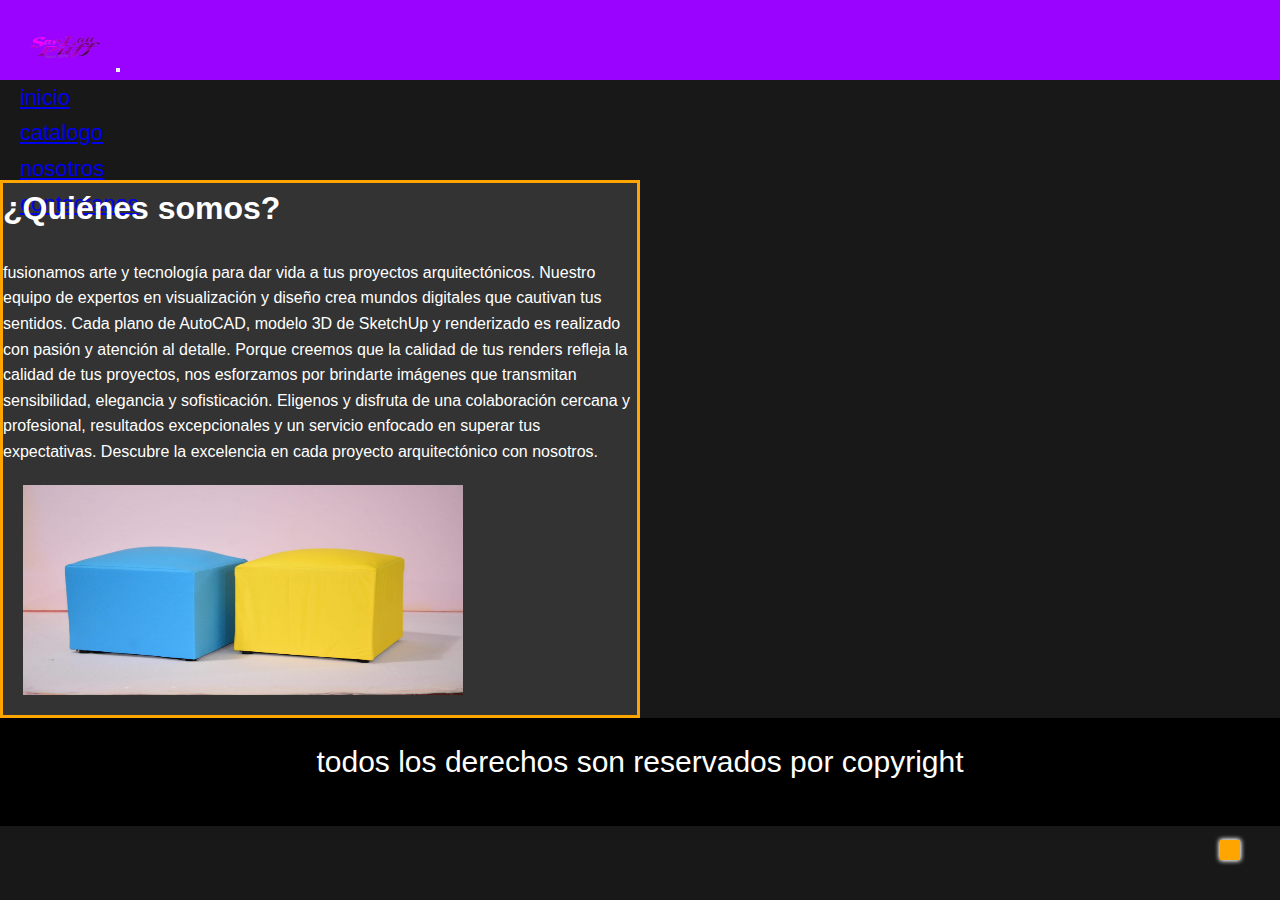
<file: catalogo.html>
<!DOCTYPE html>
<html lang="es">

<head>
    <meta charset="UTF-8">
    <meta http-equiv="X-UA-Compatible" content="IE=edge">
    <meta name="viewport" content="width=device-width, initial-scale=1.0">
    <title>Document</title>
    <link rel="stylesheet" href="https://cdnjs.cloudflare.com/ajax/libs/font-awesome/6.4.0/css/all.min.css"
        integrity="sha512-iecdLmaskl7CVkqkXNQ/ZH/XLlvWZOJyj7Yy7tcenmpD1ypASozpmT/E0iPtmFIB46ZmdtAc9eNBvH0H/ZpiBw=="
        crossorigin="anonymous" referrerpolicy="no-referrer">
    <link rel="stylesheet" href="https://cdn.jsdelivr.net/npm/bootstrap@4.6.2/dist/css/bootstrap.min.css"
        integrity="sha384-xOolHFLEh07PJGoPkLv1IbcEPTNtaed2xpHsD9ESMhqIYd0nLMwNLD69Npy4HI+N" crossorigin="anonymous">

    <link rel="stylesheet" href="https://cdnjs.cloudflare.com/ajax/libs/font-awesome/6.4.0/css/all.min.css"
        integrity="sha512-iecdLmaskl7CVkqkXNQ/ZH/XLlvWZOJyj7Yy7tcenmpD1ypASozpmT/E0iPtmFIB46ZmdtAc9eNBvH0H/ZpiBw=="
        crossorigin="anonymous" referrerpolicy="no-referrer">
    <link rel="stylesheet" href="estios.css">
</head>

<body class="bodi">
    <nav class="header navbar navbar-expand-md  ">
        <!-- Brand -->
        <a class="navbar-brand" href="#"><img src="img/logo-removebg-preview (1).png" alt="60" height="50"
                width="90"></a>

        <!-- Toggler/collapsibe Button -->
        <button class="navbar-toggler" type="button" data-toggle="collapse" data-target="#collapsibleNavbar">
            <span class="navbar-toggler-icon"></span>
        </button>

        <!-- Navbar links -->
        <div class="collapse navbar-collapse" id="collapsibleNavbar">
            <ul class="navbar-nav">
                <li class="nav-item">
                    <a class="nav-link" href="index.html">inicio</a>
                </li>
                <li class="nav-item">
                    <a class="nav-link" href="nosotros.html">catalogo</a>
                </li>
                <li class="nav-item">
                    <a class="nav-link" href="catalogo.html">nosotros</a>
                <li class="nav-item">
                    <a class="nav-link" href="contactanos.html">contactanos</a>

                </li>
            </ul>
        </div>
    </nav>

    <div id="demo" class="carousel slide" data-ride="carousel">

        <!-- Indicators -->
        <ul class="carousel-indicators">
            <li data-target="#demo" data-slide-to="0" class="active"></li>
            <li data-target="#demo" data-slide-to="1"></li>
            <li data-target="#demo" data-slide-to="2"></li>
        </ul>
        </header>


        <div class="fondo-sobrenosotros">

            
                <h1 class="titulo-quienessomos" >¿Quiénes somos?
                </h1>
                <br>
                <p class="texto-quienessomos ">
                    fusionamos arte y tecnología para dar vida a tus proyectos arquitectónicos.
                    Nuestro equipo de expertos en visualización y diseño crea mundos digitales que cautivan tus sentidos.
                    Cada plano de AutoCAD, modelo 3D de SketchUp y renderizado es realizado con pasión y atención al
                    detalle. Porque creemos que la calidad de tus renders refleja la calidad de tus proyectos, nos
                    esforzamos por brindarte imágenes que transmitan sensibilidad, elegancia y sofisticación. Eligenos y
                    disfruta de una colaboración cercana y profesional, resultados excepcionales y un servicio enfocado en
                    superar tus expectativas.
                    Descubre la excelencia en cada proyecto arquitectónico con nosotros.</p>

            
<img class="imagen" src="img/boquita.jpeg" alt="" width="550" height="300">
</div>






























































































































        <footer>
            <p>todos los derechos son reservados por copyright</p>
            <div class="redes">
                <a href="https://es-la.facebook.com/sanlaupuff/"><i class="fa-brands fa-facebook"></i></a>
                <a href="https://wa.link/lddqli"><i class="fa-brands fa-whatsapp"></i><a
                        href="https://www.instagram.com/sanlaupuff/"><i class="fa-brands fa-instagram"></i></a>
            </div>
        </footer>

        <a href="#" class="subir">
            <i class="fa-solid fa-chevron-up"></i>
        </a>

</body>

</html>
</file>
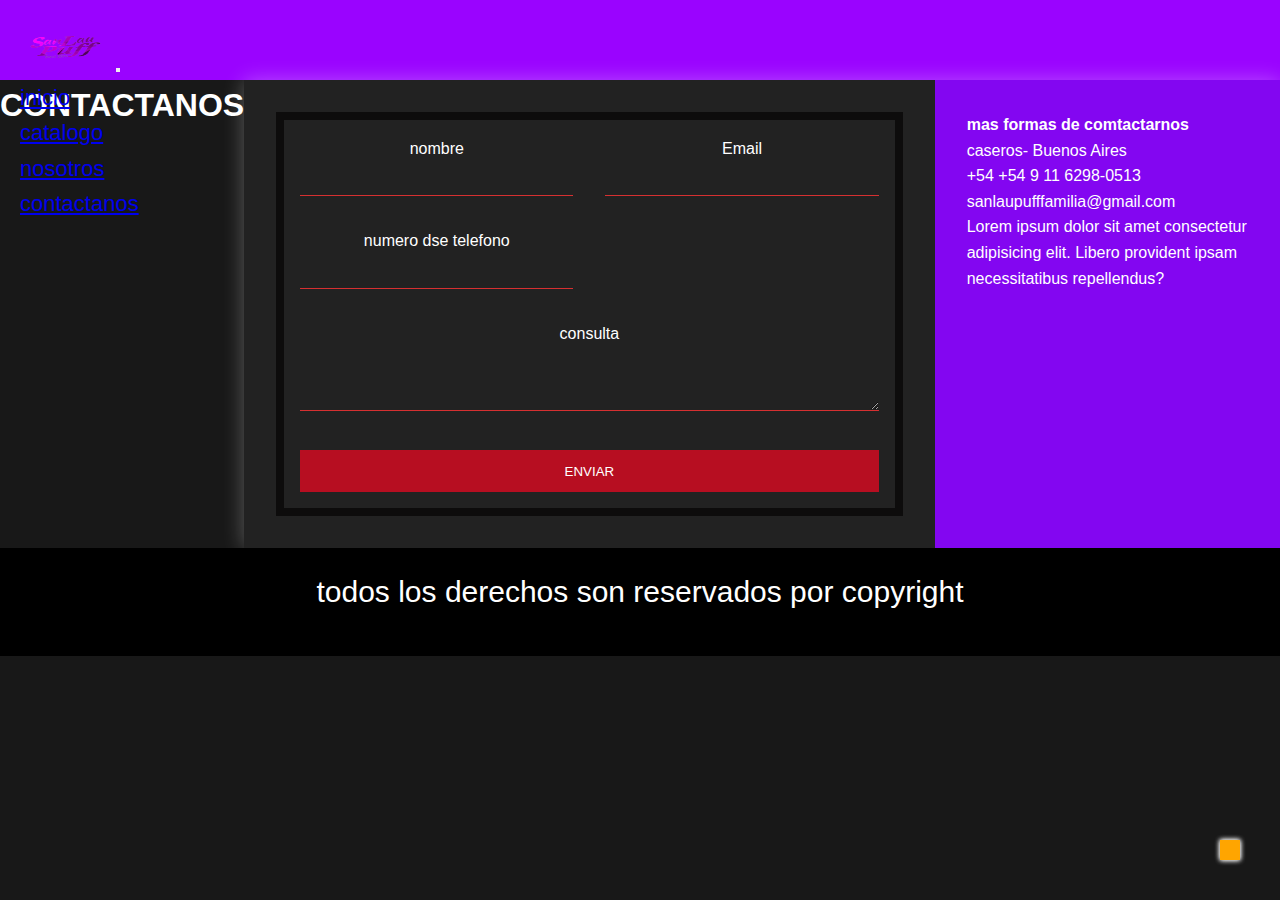
<file: contactanos.html>
<!DOCTYPE html>
<html lang="es">

<head>
    <meta charset="UTF-8">
    <meta http-equiv="X-UA-Compatible" content="IE=edge">
    <meta name="viewport" content="width=device-width, initial-scale=1.0">
    <title>Document</title>
    <link rel="stylesheet" href="https://cdnjs.cloudflare.com/ajax/libs/font-awesome/6.4.0/css/all.min.css"
        integrity="sha512-iecdLmaskl7CVkqkXNQ/ZH/XLlvWZOJyj7Yy7tcenmpD1ypASozpmT/E0iPtmFIB46ZmdtAc9eNBvH0H/ZpiBw=="
        crossorigin="anonymous" referrerpolicy="no-referrer">
    <link rel="stylesheet" href="https://cdn.jsdelivr.net/npm/bootstrap@4.6.2/dist/css/bootstrap.min.css"
        integrity="sha384-xOolHFLEh07PJGoPkLv1IbcEPTNtaed2xpHsD9ESMhqIYd0nLMwNLD69Npy4HI+N" crossorigin="anonymous">

    <link rel="stylesheet" href="https://cdnjs.cloudflare.com/ajax/libs/font-awesome/6.4.0/css/all.min.css"
        integrity="sha512-iecdLmaskl7CVkqkXNQ/ZH/XLlvWZOJyj7Yy7tcenmpD1ypASozpmT/E0iPtmFIB46ZmdtAc9eNBvH0H/ZpiBw=="
        crossorigin="anonymous" referrerpolicy="no-referrer">
    <link rel="stylesheet" href="../estios.css">
</head>

<body>
    <nav class="header navbar navbar-expand-md  ">
        <!-- Brand -->
        <a class="navbar-brand" href="#"><img src="img/logo-removebg-preview (1).png" alt="60" height="50"
                width="90"></a>

        <!-- Toggler/collapsibe Button -->
        <button class="navbar-toggler" type="button" data-toggle="collapse" data-target="#collapsibleNavbar">
            <span class="navbar-toggler-icon"></span>
        </button>

        <!-- Navbar links -->
        <div class="collapse navbar-collapse" id="collapsibleNavbar">
            <ul class="navbar-nav">
                <li class="nav-item">
                    <a class="nav-link" href="index.html">inicio</a>
                </li>
                <li class="nav-item">
                    <a class="nav-link" href="nosotros.html">catalogo</a>
                </li>
                <li class="nav-item">
                    <a class="nav-link" href="catalogo.html">nosotros</a>
                <li class="nav-item">
                    <a class="nav-link" href="contactanos.html">contactanos</a>

                </li>
            </ul>
        </div>
    </nav>

    <div id="demo" class="carousel slide" data-ride="carousel">

        <!-- Indicators -->
        <ul class="carousel-indicators">
            <li data-target="#demo" data-slide-to="0" class="active"></li>
            <li data-target="#demo" data-slide-to="1"></li>
            <li data-target="#demo" data-slide-to="2"></li>
        </ul>











        <div class="content">

            <h1 class="logo">Contactanos</h1>

            <div class="contact-wrapper animated bounceInUp">
                <div class="contact-form">
                    
                    <form action="">
                        <p>
                            <label>nombre</label>
                            <input type="text" name="fullname">
                        </p>
                        <p>
                            <label>Email</label>
                            <input type="email" name="email">
                        </p>
                        <p>
                            <label>numero dse telefono</label>
                            <input type="tel" name="phone">
                        </p>
                        
                        <p class="block">
                            <label>consulta</label>
                            <textarea name="message" rows="3"></textarea>
                        </p>
                        <p class="block">
                            <button>
                                enviar
                            </button>
                        </p>
                    </form>
                </div>
                <div class="contact-info">
                    <h4>mas formas de comtactarnos</h4>
                    <ul>
                        <li><i class="fas fa-map-marker-alt"></i> caseros- Buenos Aires</li>
                        <li><i class="fas fa-phone"></i> +54 +54 9 11 6298-0513</li>
                        <li><i class="fas fa-envelope-open-text"></i> sanlaupufffamilia@gmail.com</li>
                    </ul>
                    <p>Lorem ipsum dolor sit amet consectetur adipisicing elit. Libero provident ipsam necessitatibus
                        repellendus?</p>
                    <p></p>
                </div>
            </div>

        </div>



















        <footer>
            <p>todos los derechos son reservados por copyright</p>
            <div class="redes">
                <a href="https://es-la.facebook.com/sanlaupuff/"><i class="fa-brands fa-facebook"></i></a>
                <a href="https://wa.link/lddqli"><i class="fa-brands fa-whatsapp"></i><a
                        href="https://www.instagram.com/sanlaupuff/"><i class="fa-brands fa-instagram"></i></a>
            </div>
        </footer>
        <a href="#" class="subir">
            <i class="fa-solid fa-chevron-up"></i>
        </a>
</body>

</html>
</file>
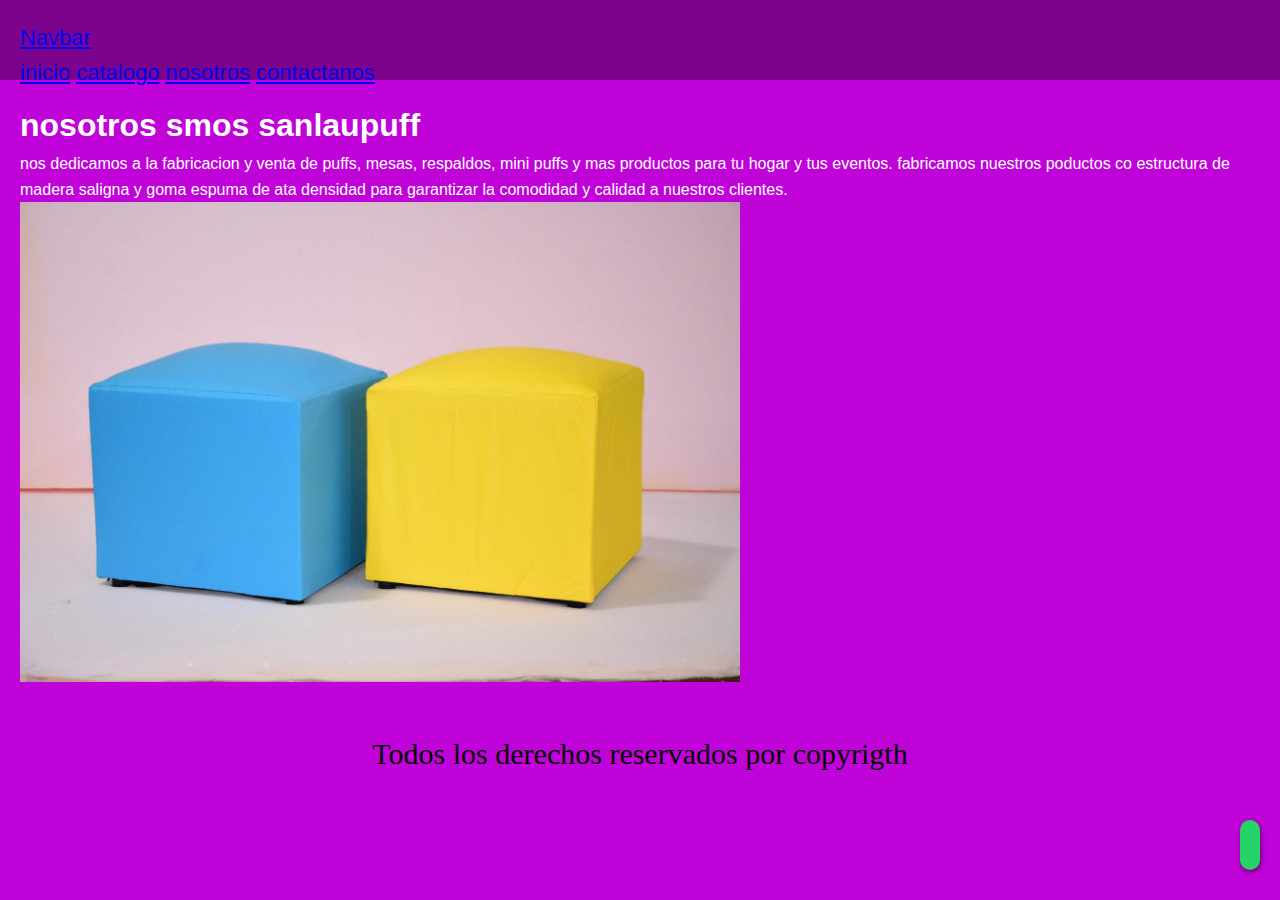
<file: pages/catalogo.html>
<!DOCTYPE html>
<html lang="es">

<head>
    <meta charset="UTF-8">
    <meta http-equiv="X-UA-Compatible" content="IE=edge">
    <meta name="viewport" content="width=device-width, initial-scale=1.0">
    <title>Document</title>
    <link rel="stylesheet" href="https://cdnjs.cloudflare.com/ajax/libs/font-awesome/6.4.0/css/all.min.css"
        integrity="sha512-iecdLmaskl7CVkqkXNQ/ZH/XLlvWZOJyj7Yy7tcenmpD1ypASozpmT/E0iPtmFIB46ZmdtAc9eNBvH0H/ZpiBw=="
        crossorigin="anonymous" referrerpolicy="no-referrer">
    <link href="https://cdn.jsdelivr.net/npm/bootstrap@5.3.0/dist/css/bootstrap.min.css" rel="stylesheet"
        integrity="sha384-9ndCyUaIbzAi2FUVXJi0CjmCapSmO7SnpJef0486qhLnuZ2cdeRhO02iuK6FUUVM" crossorigin="anonymous">
    <script src="https://cdn.jsdelivr.net/npm/bootstrap@5.3.0/dist/js/bootstrap.bundle.min.js"
        integrity="sha384-geWF76RCwLtnZ8qwWowPQNguL3RmwHVBC9FhGdlKrxdiJJigb/j/68SIy3Te4Bkz"
        crossorigin="anonymous"></script>

    <link rel="stylesheet" href="https://cdnjs.cloudflare.com/ajax/libs/font-awesome/6.4.0/css/all.min.css"
        integrity="sha512-iecdLmaskl7CVkqkXNQ/ZH/XLlvWZOJyj7Yy7tcenmpD1ypASozpmT/E0iPtmFIB46ZmdtAc9eNBvH0H/ZpiBw=="
        crossorigin="anonymous" referrerpolicy="no-referrer">
    <link rel="stylesheet" href="../estilos.css">
</head>

<body>
    <nav class="header navbar navbar-expand-lg bg-body-tertiary">
        <div class="container-fluid">
            <a class="navbar-brand" href="#">Navbar</a>
            <button class="navbar-toggler" type="button" data-bs-toggle="collapse" data-bs-target="#navbarNavAltMarkup"
                aria-controls="navbarNavAltMarkup" aria-expanded="false" aria-label="Toggle navigation">
                <span class="navbar-toggler-icon"></span>
            </button>
            <div class="collapse navbar-collapse" id="navbarNavAltMarkup">
                <div class="navbar-nav">
                    <a class="nav-link active" aria-current="page" href="../index.html">inicio</a>
                    <a class="nav-link" href="nosotros.html">catalogo</a>
                    <a class="nav-link" href="catalogo.html">nosotros</a>
                    <a class="nav-link " href="contactanos.html">contactanos</a>
                </div>
            </div>
        </div>
    </nav>
    


    </div>
    <div class=" my-5">
        <div class="row p-4 pb-0 pe-lg-0 pt-lg-5 align-items-center rounded-3 border shadow-lg">
            <div class="col-lg-7 p-3 p-lg-5 pt-lg-3">
                <h1 class="display-4 fw-bold lh-1 text-body-emphasis">
                    <font style="vertical-align: inherit;">
                        <font style="vertical-align: inherit;">nosotros smos sanlaupuff</font>
                    </font>
                </h1>
                <p class="lead">
                    <font style="vertical-align: inherit;">
                        <font style="vertical-align: inherit;">nos dedicamos a la fabricacion y venta de puffs, mesas, respaldos, mini puffs y mas productos para tu hogar y tus eventos.
                            fabricamos nuestros poductos co estructura de madera saligna y goma espuma de ata densidad para garantizar la comodidad y calidad a nuestros clientes.
                            
                    </font>
                </p>

            </div>
            <div class="col-lg-4 offset-lg-1 p-0 overflow-hidden shadow-lg">
                <img class="rounded-lg-3" src="../img/boquita.jpeg" alt="" width="720">
            </div>
        </div>
    </div>




























































































































<!-- boton what's app | linea en scss: 1149  -->
<aside>
    <a href="https://wa.me/+5491162980513" class="whatsapp-button animate__animated animate__bounceInUp animate__faster"
        target="_blank">
        <i class="fa-brands fa-whatsapp fa-2xl" style="color: white;"></i>
    </a>
</aside>

    <!-- footer-->

    <footer>
        <p>Todos los derechos reservados por copyrigth</p>
        <div class="redes">
            <a href="https://www.facebook.com/profile.php?id=100054760510126"><i class="fa-brands fa-facebook"></i></a>
            <a href="https://www.instagram.com/sanlaupuff/"><i class="fa-brands fa-instagram"></i></a>
            <a href="https://walink.co/624b8c"><i class="fa-brands fa-whatsapp"></i></a>
        </div>
    </footer>
    <script src="https://cdn.jsdelivr.net/npm/jquery@3.5.1/dist/jquery.slim.min.js"
        integrity="sha384-DfXdz2htPH0lsSSs5nCTpuj/zy4C+OGpamoFVy38MVBnE+IbbVYUew+OrCXaRkfj"
        crossorigin="anonymous"></script>
    <script src="https://cdn.jsdelivr.net/npm/popper.js@1.16.1/dist/umd/popper.min.js"
        integrity="sha384-9/reFTGAW83EW2RDu2S0VKaIzap3H66lZH81PoYlFhbGU+6BZp6G7niu735Sk7lN"
        crossorigin="anonymous"></script>
    <script src="https://cdn.jsdelivr.net/npm/bootstrap@4.6.2/dist/js/bootstrap.min.js"
        integrity="sha384-+sLIOodYLS7CIrQpBjl+C7nPvqq+FbNUBDunl/OZv93DB7Ln/533i8e/mZXLi/P+"
        crossorigin="anonymous"></script>

</body>

</html>
</file>
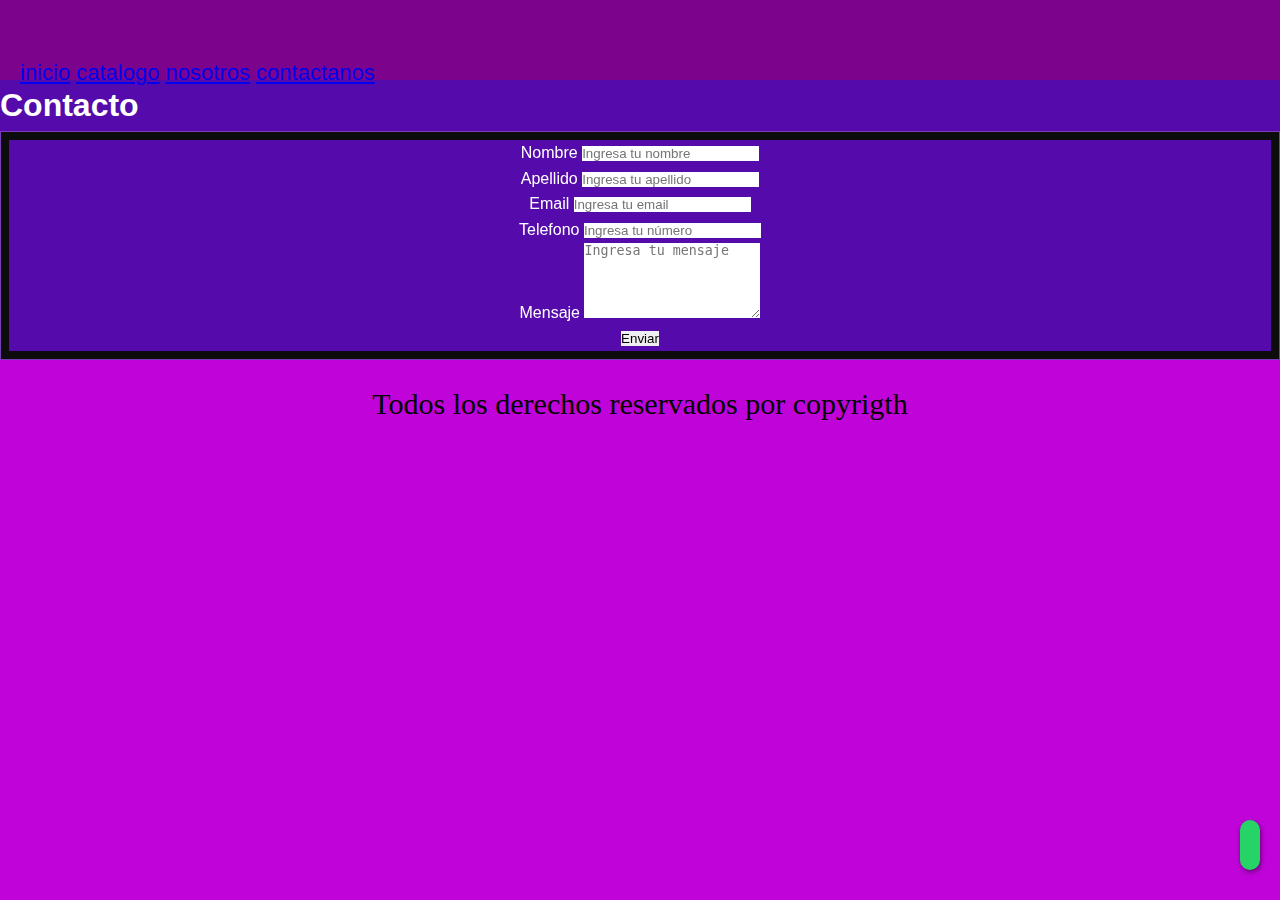
<file: pages/contactanos.html>
<!DOCTYPE html>
<html lang="es">

<head>
    <meta charset="UTF-8">
    <meta name="viewport" content="width=device-width, initial-scale=1.0">
    <meta name="description"
        content="¡Ponte en contacto con nosotros a través de nuestra página de contacto para cualquier consulta, sugerencia o colaboración relacionada con videojuegos. Estamos aquí para ayudarte y brindarte la mejor experiencia posible!">
    <meta name="keywords"
        content="Contacto,Consultas de videojuegos,Soporte de videojuegos,Comunicación de usuarios,Equipo de soporte,Asistencia de videojuegos,Formulario de contacto">
    <title>sanlaupuff| Contacto</title>
    <link rel="icon" href="../img/logo-removebg-preview (1).png">
    <!-- font nav bar -->
    <link rel="preconnect" href="https://fonts.googleapis.com">
    <link rel="preconnect" href="https://fonts.gstatic.com" crossorigin>
    <link href="https://fonts.googleapis.com/css2?family=Roboto:wght@500&display=swap" rel="stylesheet">
    <!-- font categoria -->
    <link rel="preconnect" href="https://fonts.googleapis.com">
    <link rel="preconnect" href="https://fonts.gstatic.com" crossorigin>
    <link href="https://fonts.googleapis.com/css2?family=Roboto+Condensed:ital,wght@1,300&display=swap"
        rel="stylesheet">
    <!-- font awesome -->
    <link rel="stylesheet" href="https://cdnjs.cloudflare.com/ajax/libs/font-awesome/6.4.0/css/all.min.css"
        integrity="sha512-iecdLmaskl7CVkqkXNQ/ZH/XLlvWZOJyj7Yy7tcenmpD1ypASozpmT/E0iPtmFIB46ZmdtAc9eNBvH0H/ZpiBw=="
        crossorigin="anonymous" referrerpolicy="no-referrer" />
    <!-- animate.style css -->
    <link rel="stylesheet" href="https://cdnjs.cloudflare.com/ajax/libs/animate.css/4.1.1/animate.min.css">
    <!-- aos animated css -->
    <link href="https://unpkg.com/aos@2.3.1/dist/aos.css" rel="stylesheet">
    <!-- bootstrap css -->
    <link href="https://cdn.jsdelivr.net/npm/bootstrap@5.2.3/dist/css/bootstrap.min.css" rel="stylesheet"
        integrity="sha384-rbsA2VBKQhggwzxH7pPCaAqO46MgnOM80zW1RWuH61DGLwZJEdK2Kadq2F9CUG65" crossorigin="anonymous">
    <link rel="stylesheet" href="../estilos.css">

<body class="d-flex flex-column min-vh-100">
    <nav class="header navbar navbar-expand-lg bg-body-tertiary">
        <div class="container-fluid">
            <a class="navbar-brand sanlaupuff" href="#">Sanlaupuff</a>
            <button class="navbar-toggler" type="button" data-bs-toggle="collapse" data-bs-target="#navbarNavAltMarkup"
                aria-controls="navbarNavAltMarkup" aria-expanded="false" aria-label="Toggle navigation">
                <span class="navbar-toggler-icon"></span>
            </button>
            <div class="collapse navbar-collapse" id="navbarNavAltMarkup">
                <div class="navbar-nav">
                    <a class="nav-link active" aria-current="page" href="../index.html">inicio</a>
                    <a class="nav-link" href="nosotros.html">catalogo</a>
                    <a class="nav-link" href="catalogo.html">nosotros</a>
                    <a class="nav-link " href="contactanos.html">contactanos</a>
                </div>
            </div>
        </div>
    </nav>
    





    <div class="contacto">
        <div class="container-fluid text-center">
            <h1 class="title-pages2">Contacto</h1>
        </div>
        <div class="container aos-init aos-animate" data-aos="zoom-in">
            <div class="row justify-content-center">
                <div class="col-md-6">
                    <form>
                        <div class="mb-3">
                            <label for="nombre" class="form-label">Nombre</label>
                            <input type="text" class="form-control" id="nombre" placeholder="Ingresa tu nombre">
                        </div>
                        <div class="mb-3">
                            <label for="apellido" class="form-label">Apellido</label>
                            <input type="text" class="form-control" id="apellido" placeholder="Ingresa tu apellido">
                        </div>
                        <div class="mb-3">
                            <label for="email" class="form-label ">Email</label>
                            <input type="email" class="form-control" id="email" placeholder="Ingresa tu email">
                        </div>
                        <div class="mb-3">
                            <label for="telefono" class="form-label">Telefono</label>
                            <input type="text" class="form-control" id="telefono" placeholder="Ingresa tu número">
                        </div>
                        <div class="mb-3">
                            <label for="mensaje" class="form-label">Mensaje</label>
                            <textarea class="form-control" id="mensaje" rows="5"
                                placeholder="Ingresa tu mensaje"></textarea>
                        </div>
                        <div class="d-flex justify-content-center">
                            <a href="#"><button type="submit" class="btn btn-secondary mb-5">Enviar</button></a>
                        </div>
                    </form>
                </div>
            </div>
        </div>
    </div>
















    <!-- boton what's app | linea en scss: 1149  -->
    <aside>
        <a href="https://wa.me/+5491162980513"
            class="whatsapp-button animate__animated animate__bounceInUp animate__faster" target="_blank">
            <i class="fa-brands fa-whatsapp fa-2xl" style="color: white;"></i>
        </a>
    </aside>

    <!--foteer-->
    <footer>
        <p>Todos los derechos reservados por copyrigth</p>
        <div class="redes">
            <a href="https://www.facebook.com/profile.php?id=100054760510126"><i class="fa-brands fa-facebook"></i></a>
            <a href="https://www.instagram.com/sanlaupuff/"><i class="fa-brands fa-instagram"></i></a>
            <a href="https://walink.co/624b8c"><i class="fa-brands fa-whatsapp"></i></a>
        </div>
    </footer>
    <script src="https://cdn.jsdelivr.net/npm/jquery@3.5.1/dist/jquery.slim.min.js"
        integrity="sha384-DfXdz2htPH0lsSSs5nCTpuj/zy4C+OGpamoFVy38MVBnE+IbbVYUew+OrCXaRkfj"
        crossorigin="anonymous"></script>
    <script src="https://cdn.jsdelivr.net/npm/popper.js@1.16.1/dist/umd/popper.min.js"
        integrity="sha384-9/reFTGAW83EW2RDu2S0VKaIzap3H66lZH81PoYlFhbGU+6BZp6G7niu735Sk7lN"
        crossorigin="anonymous"></script>
    <script src="https://cdn.jsdelivr.net/npm/bootstrap@4.6.2/dist/js/bootstrap.min.js"
        integrity="sha384-+sLIOodYLS7CIrQpBjl+C7nPvqq+FbNUBDunl/OZv93DB7Ln/533i8e/mZXLi/P+"
        crossorigin="anonymous"></script>


</body>

</html>
</file>
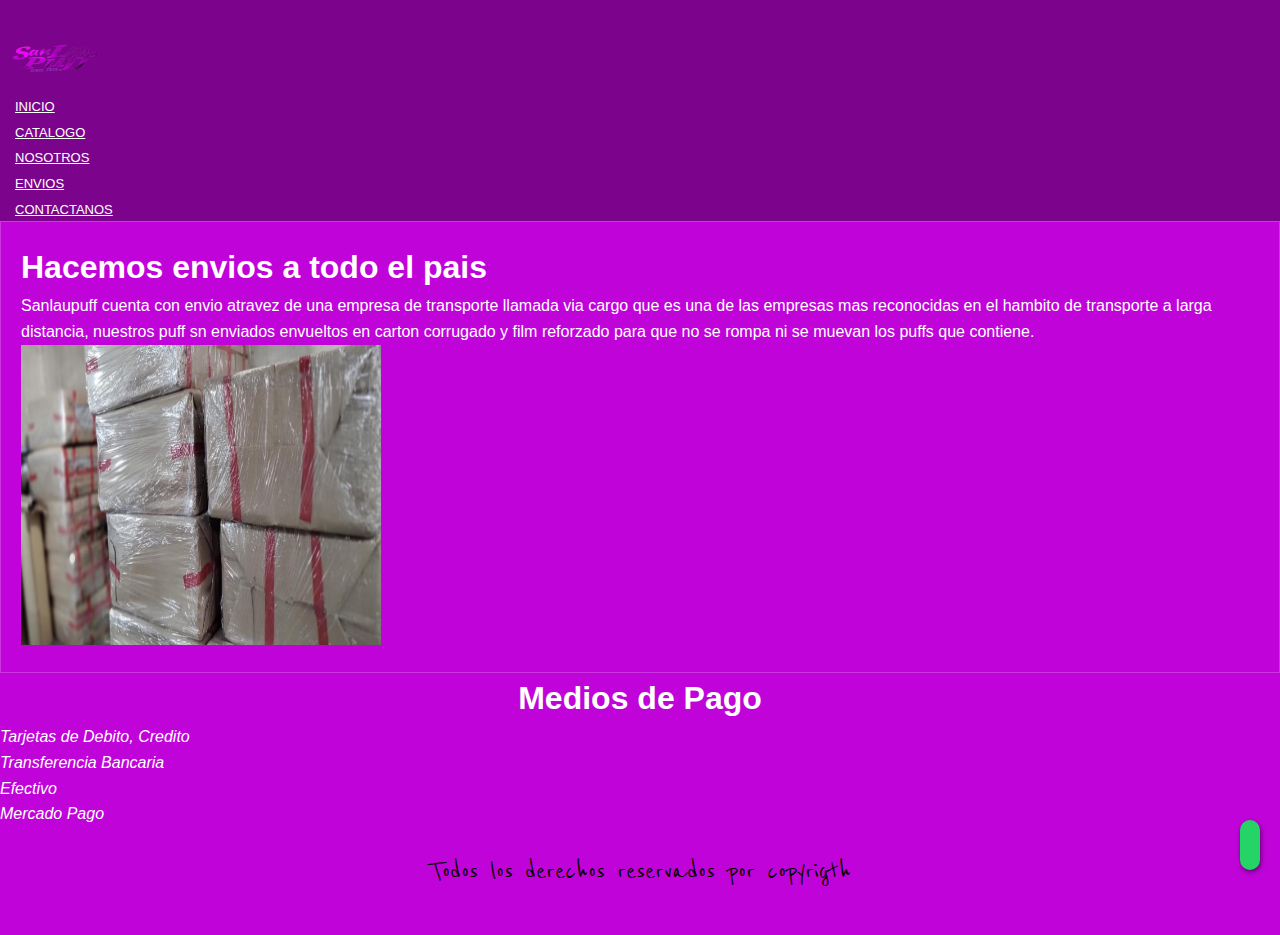
<file: pages/envios.html>
<!DOCTYPE html>
<html lang="en">

<head>
    <meta charset="UTF-8">
    <meta name="viewport" content="width=device-width, initial-scale=1.0">
    <meta name="author" content="SANLAUPUFF">
    <meta name="keywords" content="sanlaupuff, envios, informacion, seguridad, cliente, calidad, todo, el, pais, puff, familia, emprendimiento, familiar">
    <meta name="descripcion." content="SANLAUPUFF HACE ENVIOS A TODO EL PAIS ATRAVEZ DE VIA CARGO UNA EMPRESA ARGENTINA CON MAS DE 50 AÑOS DE EXPERIENSIA EN EL RUBRO, NUESTROS PUFF SE ENVIEN EMBUELTOS EN FILM Y CARTON CORRUGADO">
    <link rel="preconnect" href="https://fonts.googleapis.com">
    <link rel="preconnect" href="https://fonts.gstatic.com" crossorigin="">
    <link href="https://fonts.googleapis.com/css2?family=Caveat+Brush&amp;display=swap" rel="stylesheet">
    <link rel="preconnect" href="https://fonts.googleapis.com">
    <link rel="preconnect" href="https://fonts.gstatic.com" crossorigin="">
    <link
        href="https://fonts.googleapis.com/css2?family=Caveat+Brush&amp;family=Homemade+Apple&amp;family=Reenie+Beanie&amp;display=swap"
        rel="stylesheet">
    <link rel="stylesheet" href="https://cdnjs.cloudflare.com/ajax/libs/font-awesome/6.4.0/css/all.min.css"
        integrity="sha512-iecdLmaskl7CVkqkXNQ/ZH/XLlvWZOJyj7Yy7tcenmpD1ypASozpmT/E0iPtmFIB46ZmdtAc9eNBvH0H/ZpiBw=="
        crossorigin="anonymous" referrerpolicy="no-referrer">
    <link rel="stylesheet" href="https://cdn.jsdelivr.net/npm/bootstrap@4.6.2/dist/css/bootstrap.min.css"
        integrity="sha384-xOolHFLEh07PJGoPkLv1IbcEPTNtaed2xpHsD9ESMhqIYd0nLMwNLD69Npy4HI+N" crossorigin="anonymous">
    <link rel="icon" href="../img/logo-removebg-preview (1).png">
    <link href="https://cdn.jsdelivr.net/npm/bootstrap@5.3.0/dist/css/bootstrap.min.css" rel="stylesheet"
        integrity="sha384-9ndCyUaIbzAi2FUVXJi0CjmCapSmO7SnpJef0486qhLnuZ2cdeRhO02iuK6FUUVM" crossorigin="anonymous">
    <link rel="stylesheet" href="../estilos.css">
    <title>envios/sanlaupuff</title>
</head>

<body>
    <nav class="navbar navbar-expand-md navbar-light sticky-top shadow">
        <div class="container-fluid">
            <button class="navbar-toggler " type="button" data-bs-toggle="collapse" data-bs-target="#navbar-toggler"
                aria-controls="navbarTogglerDemo01" aria-expanded="false" aria-label="Toggle navigation">
                <span class="navbar-toggler-icon"></span>
            </button>
            <div class="navbar-collapse collapse" id="navbar-toggler">
                <a class="navbar-brand" href="#">
                    <img src="../img/logo-removebg-preview (1).png" width="110" height="60" alt="">
                </a>
                <ul class="navbar-nav d-flex justify-content-center align-items-center">
                    <li class="nav-item">
                        <a class="nav-link" aria-current="" href="../index.html">Inicio</a>
                    </li>
                    <li class="nav-item">
                        <a class="nav-link" href="nosotros.html">Catalogo</a>
                    </li>
                    <li class="nav-item">
                        <a class="nav-link" href="catalogo.html">Nosotros</a>
                    </li>
                    <li class="nav-item">
                        <a class="nav-link" href="#">Envios</a>
                    </li>
                    <li class="nav-item"><a class="nav-link" href="contactanos.html">Contactanos</a>
                    </li>
                </ul>
            </div>
        </div>
    </nav>


    <div class="container my-5">
        <div class="row p-4 pb-0 pe-lg-0 pt-lg-5 align-items-center rounded-3 border shadow-lg">
            <div class="col-lg-7 p-3 p-lg-5 pt-lg-3">
                <h1 class="display-4 fw-bold lh-1 text-body-emphasis">
                    <font style="vertical-align: inherit;">
                        <font style="vertical-align: inherit;">Hacemos envios a todo el pais</font>
                    </font>
                </h1>
                <p class="lead">
                    <font style="vertical-align: inherit;">
                        <font style="vertical-align: inherit;">Sanlaupuff cuenta con envio atravez de una empresa de transporte llamada via cargo que es una de las empresas mas reconocidas en el hambito de transporte a larga distancia, nuestros puff sn enviados envueltos en carton corrugado y film reforzado para que no se rompa ni se muevan los puffs que contiene.</font>
                    </font>
                </p>

            </div>
            <div class="col-lg-4 offset-lg-1 p-0  shadow-lg">
                <img class="rounded-lg-3 img-fluid" src="../img/bultos.jpeg" alt="" height="300" width="360">
            </div>
        </div>
    </div>




    <section class="seccion-clara cuerpo align-items-stretch">
        <div class="cuerpo-principal d-flex flex-column justify-content-center align-items-center">
            
            <h1 class="oscuro">Medios de Pago</h1>

        </div>
    </section>

    <div class="cuerpo-principal d-flex flex-column justify-content-center align-items-center text-center">
        
        <i class="bi bi-credit-card">
            <p>Tarjetas de Debito, Credito</p>
        </i>
        <i class="bi bi-bank">
            <p>Transferencia Bancaria</p>
        </i>
        <i class="bi bi-cash-coin">
            <p>Efectivo</p>
        </i>
        <i class="bi bi-piggy-bank">
            <p>Mercado Pago</p>
        </i>
    </div>















<!-- boton what's app | linea en scss: 1149  -->
<aside>
    <a href="https://wa.me/+5491162980513" class="whatsapp-button animate__animated animate__bounceInUp animate__faster"
        target="_blank">
        <i class="fa-brands fa-whatsapp fa-2xl" style="color: white;"></i>
    </a>
</aside>

    <!-- footer-->

    <footer>
        <p>Todos los derechos reservados por copyrigth</p>
        <div class="redes">
            <a href="https://www.facebook.com/profile.php?id=100054760510126"><i class="fa-brands fa-facebook"></i></a>
            <a href="https://www.instagram.com/sanlaupuff/"><i class="fa-brands fa-instagram"></i></a>
            <a href="https://walink.co/624b8c"><i class="fa-brands fa-whatsapp"></i></a>
        </div>
    </footer>
    <script src="https://cdn.jsdelivr.net/npm/jquery@3.5.1/dist/jquery.slim.min.js"
        integrity="sha384-DfXdz2htPH0lsSSs5nCTpuj/zy4C+OGpamoFVy38MVBnE+IbbVYUew+OrCXaRkfj"
        crossorigin="anonymous"></script>
    <script src="https://cdn.jsdelivr.net/npm/popper.js@1.16.1/dist/umd/popper.min.js"
        integrity="sha384-9/reFTGAW83EW2RDu2S0VKaIzap3H66lZH81PoYlFhbGU+6BZp6G7niu735Sk7lN"
        crossorigin="anonymous"></script>
    <script src="https://cdn.jsdelivr.net/npm/bootstrap@4.6.2/dist/js/bootstrap.min.js"
        integrity="sha384-+sLIOodYLS7CIrQpBjl+C7nPvqq+FbNUBDunl/OZv93DB7Ln/533i8e/mZXLi/P+"
        crossorigin="anonymous"></script>
        <script src="https://cdn.jsdelivr.net/npm/bootstrap@5.3.1/dist/js/bootstrap.bundle.min.js" integrity="sha384-HwwvtgBNo3bZJJLYd8oVXjrBZt8cqVSpeBNS5n7C8IVInixGAoxmnlMuBnhbgrkm" crossorigin="anonymous"></script>


</body>

</html>
</file>
<file: estios.css>
* {
    margin: 0;
    padding: 0;
    box-sizing: border-box;
}

body {
    background-color: #7B2CBF;
}


.puffs-adultos {
    width: 100%;
    min-height: 200px;
    background-color: #ffffff;
}



h3 {
    font-family: Verdana, Geneva, Tahoma, sans-serif;
    font-size: 25px;
    text-transform: uppercase;
    margin-bottom: 25px;
}


.header {
    background-color: rgb(154, 3, 255);
    height: 80px;
    width: 100%;
    padding: 20px;
    font-size: 22px;
    font-family: Verdana, Geneva, Tahoma, sans-serif;
}

h2 {
    text-align: center;
    background-color: green;
    color: #fff;
    padding: 20px;
}











.img {
    border: 00;
    padding: 0%;
}

.datos {
    display: flex;
    display: inline-flex;
}



.barra ul li {
    list-style: none;
    display: inline-block;
}



.barra {
    float: right;
}


.logo {
    float: left;
    font-weight: bold;
    text-transform: uppercase;
    color: #fff;
}


.barra a {
    color: #fff;
    text-decoration: none;
}



img {
    border: #2c27bc;
}


h2 {
    background-color: orange;
    text-align: center;
    font-family: Verdana, Geneva, Tahoma, sans-serif;
    padding: 20px;
    text-transform: uppercase;
}


.cabeseros {
    background-color: #e0aaff;
    border: 10px solid rgb(92, 53, 232);
    height: 500px;
    width: 400px;
    border: #c77dff #7B2CBF rgb(138, 81, 191) rgb(134, 28, 205);
}

.sec2 {
    color: #7B2CBF;
    text-align: center;
    size: 15px;
    font-size: 25px;
    ;
}

form {
    text-align: center;
    text-decoration: #e0aaff;

    display: flexbox;
    margin-top: 0em;
    border: 8px solid#0d0c0c;


}

iframe {
    text-decoration: solid;
}

h2 {
    text-align: center;
    background-color: rgb(82, 1, 152);
    color: #fff;
    padding: 20px;
}


* {
    margin: 0;
    padding: 0;
    box-sizing: border-box;
}

hoja de estilo de user-agent div {
    display: block;
}

:host,
:root {
    --fa-style-family-classic: "Font Awesome 6 Free";
    --fa-font-solid: normal 900 1em/1 "Font Awesome 6 Free";
}

:host,
:root {
    --fa-font-regular: normal 400 1em/1 "Font Awesome 6 Free";
}

:host,
:root {
    --fa-style-family-brands: "Font Awesome 6 Brands";
    --fa-font-brands: normal 400 1em/1 "Font Awesome 6 Brands";
}


.sec {
    background-color: #333;
    width: 100%;
    height: 700px;
}


footer {
    height: auto;
    width: 100%;
    background-color: #000;
    color: #fff;
    text-align: center;
    padding: 20px;
    font-size: 30px;
    font-family: Verdana, Geneva, Tahoma, sans-serif;
}

footer p {
    margin-bottom: 20px;
}

.fa-brands,
.fab {
    font-weight: 400;
}

.subir {
    position: fixed;
    right: 40px;
    bottom: 40px;
    background-color: orange;
    padding: 10px;
    box-shadow: 0 0 5px #fff, 0 0 5px #fff;
    color: #fff;
}


h2 {
    text-align: center;
    font-family: Verdana, Geneva, Tahoma, sans-serif;
    padding: 20px;
    text-transform: uppercase;
}



section {
    display: flex;
    justify-content: center;

    gap: 20px;
}

.card {
    width: 30%;
    background-color: #333;
    color: #fff;
    padding: 20px;
    border: 3px solid orange;
}

.card__img {
    height: 450px;
    background-image: url(img/rojo.jpeg);
    background-size: cover;
    background-position: center;
}

.card-1 {
    background-image: url(img/puff\ violeta.JPG);

}

.card-4 {
    background-image: url(img/verde\ editado.jpeg);

}

.card-3 {
    background-image: url(img/mesas\ 3\ colores.jpeg);
}

.card-2 {
    background-image: url(img/boca.JPG);


}

.card-5 {
    background-image: url(img/juego\ blanco.JPG);

}

.card-6 {
    background-image: url(img/aqua\ a\ rallas.jpeg);


}

.card-7 {
    background-image: url(img/chenill\ aqua\ puff.JPG);


}

.card-8 {
    background-image: url(img/juego\ rojo.JPG);


}

.card-9 {
    background-image: url(img/puff\ amarillo.JPG);


}

.card__title {
    text-align: center;
    color: orange;
    text-transform: uppercase;
    font-family: Verdana, Geneva, Tahoma, sans-serif;
    font-size: 25px;
    margin-bottom: 15px;
}

.card__desc {
    font-family: 'Gill Sans', 'Gill Sans MT', Calibri, 'Trebuchet MS', sans-serif;
    text-align: justify;
    margin-bottom: 15px;
}

.card__boton {
    color: #fff;
    text-decoration: none;
    background-color: orange;
    text-shadow: 0 0 5px #000;
    width: 100%;
    display: block;
    text-align: center;
    padding: 10px;
}

.card__boton:hover {
    background-color: #000;
}

.card--xl {
    width: 100%;
}

.card__boton--md {

    text-transform: uppercase;
}

.card__img--img1 {
    background-image: url(img/man-gbfe96f147_1920.jpg);
    border: 3px solid orange;
    height: 350px;
}

.card--md {
    width: 50%;
}

.galeria {
    width: 100%;
    background-color: gray;
    display: flex;
    flex-wrap: wrap;
    justify-content: center;
    padding: 25px;
}

.container {
    border: solid 1px rgba(255, 255, 255, 0.2);
}

table {
    color: white;
    font-size: 14px;
    table-layout: fixed;
    border-collapse: collapse;
}

thead {
    background: rgba(243, 140, 210, 0.4);
}

th {
    padding: 20px 15px;
    font-weight: 700;
    text-transform: uppercase;
}

td {
    padding: 15px;
    border-bottom: solid 1px rgba(255, 255, 255, 0.2);
}


tbody tr {
    cursor: pointer;
}

tbody tr:hover {
    background: rgba(243, 103, 199, 0.4);
}




* {
    box-sizing: border-box;
}

body {
    background: #181818;
    color: #fff;
    line-height: 1.6;
    font-family: 'Quicksand', sans-serif;
    padding: 0;
}

.container {
    max-width: 1170px;
    margin-left: auto;
    margin-right: auto;
    padding: 1.5em;
}

ul {
    list-style: none;
    padding: 0;
}

.logo {
    text-align: center;
    font-size: 2em;
}


.contact-wrapper {
    box-shadow: 0 0 20px 0 rgba(255, 255, 255, .3);
}

.contact-wrapper>* {
    padding: 1em;
}

.contact-form {
    background: #222222;
}

.contact-form form {
    display: grid;
    grid-template-columns: 1fr 1fr;
}

.contact-form form label {
    display: block;
}

.contact-form form p {
    margin: 0;
    padding: 1em;
}

.contact-form form .block {
    grid-column: 1 / 3;
}

.contact-form form button,
.contact-form form input,
.contact-form form textarea {
    width: 100%;
    padding: .7em;
    border: none;
    background: none;
    outline: 0;
    color: #fff;
    border-bottom: 1px solid #d63031;
}

.contact-form form button {
    background: #B70E21;
    border: 0;
    text-transform: uppercase;
    padding: 1em;
}

.contact-form form button:hover,
.contact-form form button:focus {
    background: #d63031;
    color: #fff;
    transition: background-color 1s ease-out;
    outline: 0;
}

/* CONTACT INFO */
.contact-info {
    background-color: #8306f1;
}


/* LARGE SIZE */
@media(min-width: 700px) {
    body {
        padding: 0, 1;
    }

    .contact-wrapper {
        display: grid;
        grid-template-columns: 2fr 1fr;
    }

    .contact-wrapper>* {
        padding: 2em;
    }

    .contact-info h4,
    .contact-info ul,
    .contact-info p {
        text-align: left;
    }
}

.imagen {

}


.fondo-sobrenosotros {
    margin-top: 100px;
    
    
width: 50%;
    background-color: #333;
    color: #fff;
    border: 3px solid orange;

}
.imagen{
    display: flex;
    width: 480px;
    height: 250px;
padding: 20px;
}


@media(min-width: 1000px) {
    .imagen {
        height: 500;
        width: 500;
    }

}
</file>
<file: estilos.css>
* {
  margin: 0;
  padding: 0;
  box-sizing: border-box;
}

body {
  background-color: #7B2CBF;
}

.puffs-adultos {
  width: 100%;
  min-height: 200px;
  background-color: #ffffff;
}

h3 {
  font-family: Verdana, Geneva, Tahoma, sans-serif;
  font-size: 25px;
  text-transform: uppercase;
  margin-bottom: 25px;
}

.header {
  background-color: rgb(154, 3, 255);
  height: 80px;
  width: 100%;
  padding: 20px;
  font-size: 22px;
  font-family: Verdana, Geneva, Tahoma, sans-serif;
}

h2 {
  text-align: center;
  background-color: green;
  color: #fff;
  padding: 20px;
}

.footer {
  background-color: #7B2CBF !important;
  color: #D705F2 !important;
}

.header {
  background-color: #7C038C !important;
  color: #8306f1 !important;
}

.textoo {
  color: #460259 !important;
}

* {
  border: 0;
  padding: 0%;
}

.datos {
  display: flex;
  display: inline-flex;
}

.imagen {
  width: 100%;
}

.barra ul li {
  list-style: none;
  display: inline-block;
}

.barra {
  float: right;
}

.logo {
  float: left;
  font-weight: bold;
  text-transform: uppercase;
  color: #fff;
}

.barra a {
  color: #fff;
  text-decoration: none;
}

img {
  border: #2c27bc;
}

h2 {
  background-color: orange;
  text-align: center;
  font-family: Verdana, Geneva, Tahoma, sans-serif;
  padding: 20px;
  text-transform: uppercase;
}

.cabeseros {
  background-color: #e0aaff;
  border: 10px solid rgb(92, 53, 232);
  height: 500px;
  width: 400px;
  border: #c77dff #7B2CBF rgb(138, 81, 191) rgb(134, 28, 205);
}

.sec2 {
  color: #7B2CBF;
  text-align: center;
  size: 15px;
  font-size: 25px;
}

form {
  text-align: center;
  text-decoration: #e0aaff;
  display: flexbox;
  margin-top: 0em;
  border: 8px solid #0d0c0c;
}

iframe {
  text-decoration: solid;
}

h2 {
  text-align: center;
  background-color: rgb(82, 1, 152);
  color: #fff;
  padding: 20px;
}

* {
  margin: 0;
  padding: 0;
  box-sizing: border-box;
}

.caja {
  height: 350px;
  width: 350%;
  background-color: purple;
  border: 2px solid #460259;
  color: #C004D9;
  text-align: center;
  line-height: 120px;
  font-weight: bold;
  text-transform: uppercase;
  font-size: 20px;
  flex-basis: 280px;
}

.sec {
  background-color: #333;
  width: 100%;
  height: 700px;
}

footer p {
  margin-bottom: 20px;
}

.fa-brands,
.fab {
  font-weight: 400;
}

.subir {
  position: fixed;
  right: 40px;
  bottom: 40px;
  background-color: orange;
  padding: 10px;
  box-shadow: 0 0 5px #fff, 0 0 5px #fff;
  color: #fff;
}

h2 {
  text-align: center;
  font-family: Verdana, Geneva, Tahoma, sans-serif;
  padding: 20px;
  text-transform: uppercase;
}

section {
  display: flex;
  justify-content: center;
  gap: 20px;
}

.card {
  width: 30%;
  background-color: #333;
  color: #fff;
  padding: 20px;
  border: 3px solid orange;
}

.card__img {
  height: 450px;
  background-image: url(img/rojo.jpeg);
  background-size: cover;
  background-position: center;
}

.caja1 {
  background-image: url(img/puff\ violeta.JPG);
}

.caja4 {
  background-image: url(img/verde\ editado.jpeg);
}

.caja3 {
  background-image: url(img/mesas\ 3\ colores.jpeg);
}

.caja2 {
  background-image: url(img/boca.JPG);
}

.caja5 {
  background-image: url(img/juego\ blanco.JPG);
}

.caja6 {
  background-image: url(img/aqua\ a\ rallas.jpeg);
}

.caja7 {
  background-image: url(img/chenill\ aqua\ puff.JPG);
}

.caja8 {
  background-image: url(img/juego\ rojo.JPG);
}

.caja9 {
  background-image: url(img/puff\ amarillo.JPG);
}

.galeria {
  width: 100%;
  background-color: gray;
  display: flex;
  flex-wrap: wrap;
  justify-content: center;
  padding: 25px;
}
.a{
  height: 450px !important;
}
.b{
  height: 450px !important;
}

.container {
  border: solid 1px rgba(255, 255, 255, 0.2);
}

table {
  color: white;
  font-size: 14px;
  table-layout: fixed;
  border-collapse: collapse;
}

thead {
  background: rgba(243, 140, 210, 0.4);
}

th {
  padding: 20px 15px;
  font-weight: 700;
  text-transform: uppercase;
}

td {
  padding: 15px;
  border-bottom: solid 1px rgba(255, 255, 255, 0.2);
}

tbody tr {
  cursor: pointer;
}

tbody tr:hover {
  background: rgba(243, 103, 199, 0.4);
}

* {
  box-sizing: border-box;
}

body {
  background: #C004D9;
  color: #fff;
  line-height: 1.6;
  font-family: "Quicksand", sans-serif;
  padding: 0;
}

ul {
  list-style: none;
  padding: 0;
}

.logo {
  text-align: center;
  font-size: 2em;
}

.contact-wrapper {
  box-shadow: 0 0 20px 0 rgba(255, 255, 255, 0.3);
}

.contact-wrapper > * {
  padding: 1em;
}

.contact-form {
  background: #D705F2;
}

.contact-form form {
  display: grid;
  grid-template-columns: 1fr 1fr;
}

.contact-form form label {
  display: block;
}

.contact-form form p {
  margin: 0;
  padding: 1em;
}

.contact-form form .block {
  grid-column: 1/3;
}

.contact-form form button,
.contact-form form input,
.contact-form form textarea {
  width: 100%;
  padding: 0.7em;
  border: none;
  background: none;
  outline: 0;
  color: #fff;
  border-bottom: 1px solid #D705F2;
}

.contact-form form button {
  background: #7C038C;
  border: 0;
  text-transform: uppercase;
  padding: 1em;
}

.contact-form form button:hover,
.contact-form form button:focus {
  background: #C004D9;
  color: #fff;
  transition: background-color 1s ease-out;
  outline: 0;
}

/* CONTACT INFO */
.contact-info {
  background-color: #8306f1;
}

.fondo-sobrenosotros {
  margin-top: 100px;
  width: 50%;
  background-color: #C004D9;
  color: #fff;
  border: 3px solid #460259;
}

footer {
  height: auto;
  width: 100%;
  background-color: #C004D9;
  color: #000000;
  text-align: center;
  padding: 20px;
  font-size: 30px;
  font-family: Reenie beanie, cursive;
  justify-content: center;
}

header {
  background-color: #9d0ee5;
  padding: 10px 10px;
  font-size: 25px;
}

nav {
  background-color: #7C038C !important;
}

.my-5 {
  padding: 20px;
}

.caja {
  background-size: cover;
  background-position: center;
}

.contenedor-2 {
  width: 150% !important;
  height: 200px;
  background-size: cover;
}
.whatsapp-button {
  position: fixed;
  bottom: 30px;
  right: 20px;
  background-color: #25d366;
  box-shadow: 1px 2px 5px rgba(0, 0, 0, 0.5);
  color: rgb(255, 255, 255);
  padding: 25px 10px;
  border-radius: 100px;
  text-decoration: none;
  display: flex;
  align-items: center;
}

.whatsapp-button:hover {
  background-color: rgba(37, 211, 101, 0.768627451);
}
/*# sourceMappingURL=estilos.css.map */

.navbar {
  background-color: rgb(16, 16, 48);
  margin-bottom: 0px;
}
.navbar .nav-item a {
  color: rgb(255, 255, 255);
  text-transform: uppercase;
  font-size: 13px;
  padding: 10px 15px;
  font-family: "Roboto", sans-serif;
}
.navbar .nav-item a:hover {
  color: grey;
  background-color: rgba(53, 58, 56, 0.493);
  border-radius: 5px;
}

.dropdown-menu {
  border-radius: 0;
}

.bg-zafiro {
  background-color: rgb(16, 16, 48);
}

.logo-scroll {
  width: 120px !important;
  height: 37px !important;
}
.contacto {
  background-color: #550bab;
}

.contacto2 {
  height: 100px;
  width: 100%;

}
.sanlaupuff{
  color: #7C038C;
}
</file>
